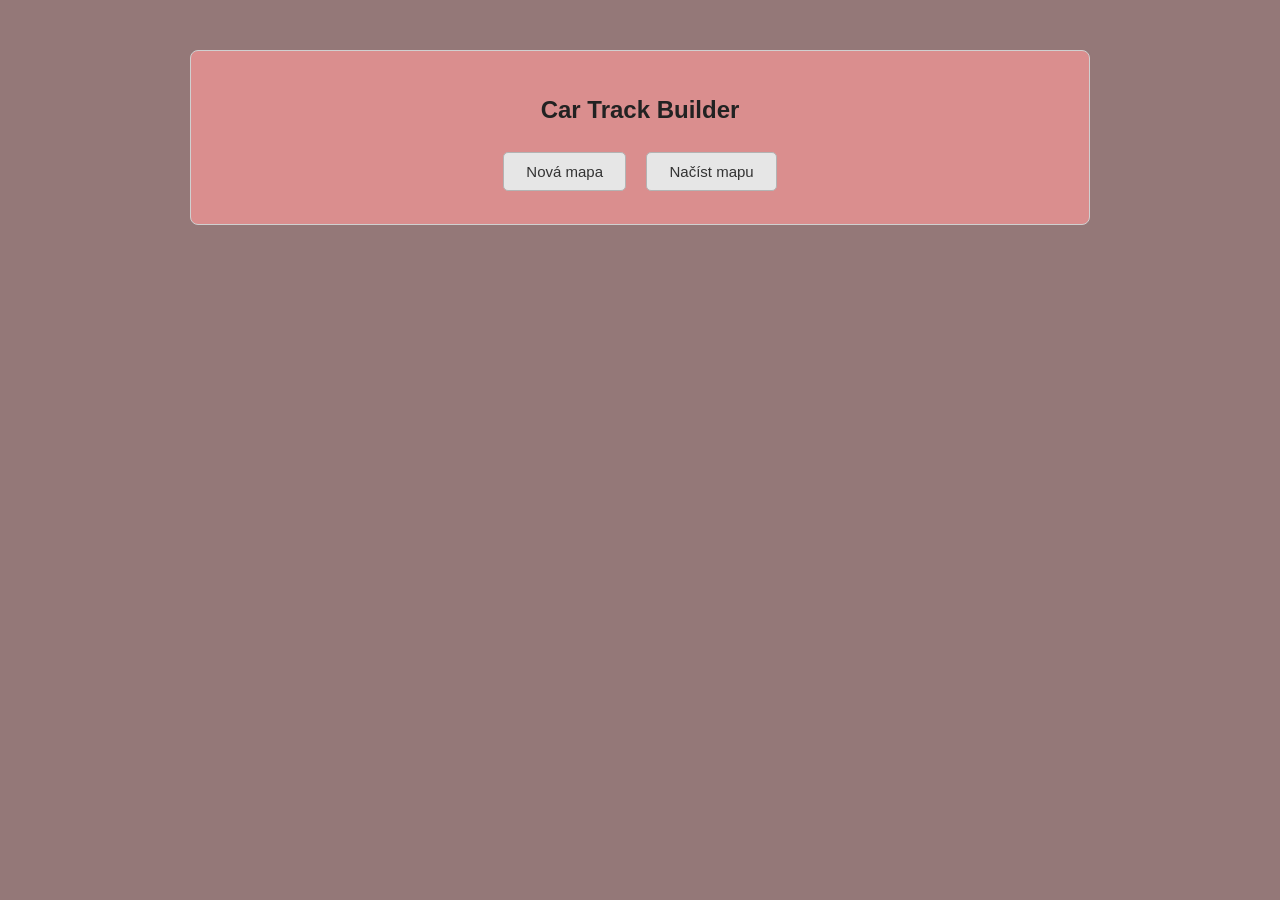
<file: Projekt/index.html>
<!DOCTYPE html>
<html lang="cs">
<head>
    <meta charset="UTF-8">
    <title>Car Track Builder</title>
    <link rel="stylesheet" href="styles.css">
</head>
<body>
    <section id="menu">
        <h1>Car Track Builder</h1>
        <button id="newMapBtn">Nová mapa</button>
        <button id="loadMapBtn">Načíst mapu</button>

        <div id="savedMaps" class="hidden">
            <h3>Uložené mapy</h3>
            <ul id="mapList"></ul>
        </div>
    </section>
    <section id="editor" class="hidden">
        <button id="backBtn">Zpět do menu</button>
        <button id="saveBtn">Uložit mapu</button>

        <div id="grid"></div>
    </section>

    <script src="script.js"></script>
</body>
</html>
</file>
<file: Projekt/styles.css>
/* Reset */
* {
    box-sizing: border-box;
}

body {
    font-family: Arial, sans-serif;
    background: #947878;
    margin: 0;
    padding: 20px;
    color: #333;
}

/* Sekce */
#menu, #editor {
    max-width: 900px;
    margin: 30px auto;
    background: #da8e8e;
    padding: 25px;
    border-radius: 8px;
    border: 1px solid #d0d0d0;
    text-align: center;
}

.hidden {
    display: none;
}

/* Nadpis */
h1 {
    margin-bottom: 20px;
    color: #222;
}

/* Tlačítka */
button {
    padding: 10px 22px;
    margin: 8px;
    cursor: pointer;
    border: 1px solid #b3b3b3;
    border-radius: 5px;
    background: #e6e6e6;
    color: #333;
    font-size: 15px;
}

button:hover {
    background: #dcdcdc;
}

button:active {
    background: #cfcfcf;
}

/* Seznam uložených map */
#savedMaps {
    margin-top: 15px;
}

#mapList li {
    list-style: none;
    padding: 8px;
    margin: 5px 0;
    background: #f2f2f2;
    border: 1px solid #d0d0d0;
    border-radius: 4px;
    cursor: pointer;
}

#mapList li:hover {
    background: #e8e8e8;
}

/* Grid */
#grid {
    margin: 20px auto;
    width: 600px;
    height: 600px;
    display: grid;
    grid-template-columns: repeat(20, 1fr);
    grid-template-rows: repeat(20, 1fr);
    border: 2px solid #333;
    border-radius: 4px;
}

/* Buňky */
.cell {
    border: 1px solid #ccc;
}

/* Typy políček */
.grass {
    background: #7fcf6b; /* světlejší tráva */
}

.road {
    background: #4a4a4a; /* neutrální asfalt */
}

.water {
    background: #5aa7ff; /* jemná modrá */
}
</file>
